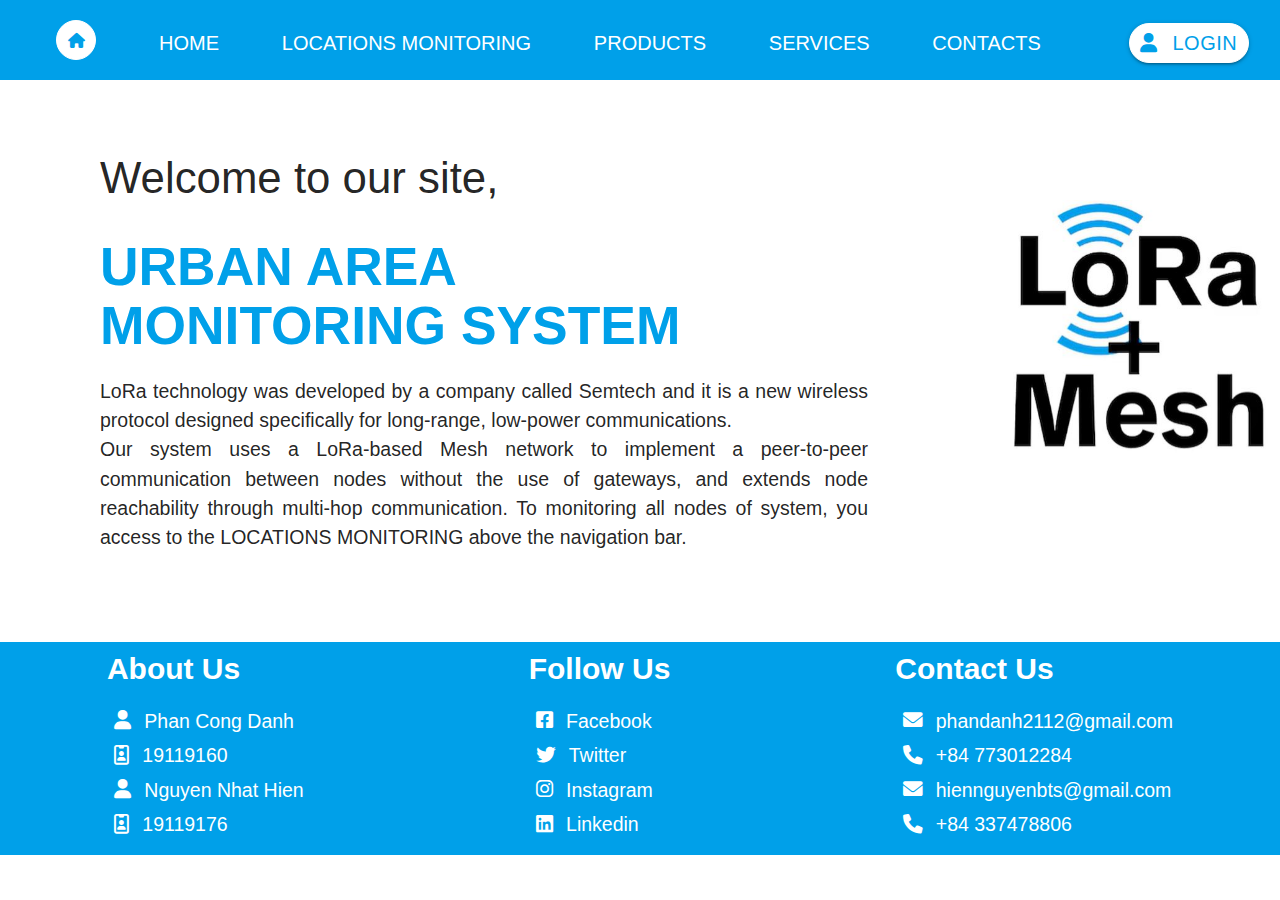
<file: Web/index.html>
<!DOCTYPE html>
<html lang="en">
<head>
    <meta charset="UTF-8">
    <meta http-equiv="X-UA-Compatible" content="IE=edge">
    <meta name="viewport" content="width=device-width, initial-scale=1.0">
    <title>URBAN AREA MONITORING SYSTEM</title>
    <link rel="icon" type="image/x-icon" href="./assets/logo.png">
    <link rel="stylesheet" href="https://cdnjs.cloudflare.com/ajax/libs/materialize/1.0.0/css/materialize.min.css">
    <link rel="stylesheet" href="style.css">    
    <link rel="stylesheet" href="https://cdnjs.cloudflare.com/ajax/libs/font-awesome/6.0.0-beta2/css/all.min.css">
</head>
<body> 
  <div class="header">
    <p><a href="" class="circle"><i class="fa-solid fa-house"></i></a></p>
    <a href="./index.html" class="head">HOME</a>
    <a href="./monitor.html" class="head">LOCATIONS MONITORING</a>
    <a href="" class="head">PRODUCTS</a>
    <a href="" class="head">SERVICES</a>
    <a href="" class="head">CONTACTS</a>
    <p>
      <a class="head btn" id="login">
        <i class="fa-solid fa-user" style="margin-right: 15px;"></i>
        LOGIN
      </a>
    </p>
  </div>



  <div class="containerHome">
    <div class="overview">
      <h3>
        Welcome to our site,
      </h3>
      <h2>
        URBAN AREA <br>
        MONITORING SYSTEM <br>
      </h2>
      <p class="desc" align="justify">LoRa technology was developed by a company called Semtech 
        and it is a new wireless protocol designed specifically for long-range, low-power communications. 
        <br> 
        Our system uses a LoRa-based Mesh network to implement a peer-to-peer communication between nodes
        without the use of gateways, and extends node reachability through multi-hop communication. 
        To monitoring all nodes of system, you access to the LOCATIONS MONITORING above the navigation bar.
      </p>
    </div>
    <img src="./assets/LoraMesh.JPG" alt=""> 
  </div>



  <section class="footer">
    <div class="box-container">
      <div class="box">
        <h3>About Us</h3>
        <p> <i class="fa-solid fa-user"> </i> Phan Cong Danh </p>
        <p> <i class="fa-regular fa-id-badge"></i> 19119160 </p>
        <p> <i class="fa-solid fa-user"></i> Nguyen Nhat Hien </p>
        <p> <i class="fa-regular fa-id-badge"></i> 19119176 </p>
      </div>
      <div class="box">
        <h3>Follow Us</h3>
        <p> <i class="fab fa-facebook-square"></i> <a href="#">Facebook</a> </p>          
        <p> <i class="fab fa-twitter"></i> <a href="#">Twitter</a> </p>
        <p> <i class="fab fa-instagram"></i> <a href="#">Instagram</a> </p>
        <p> <i class="fab fa-linkedin"></i> <a href="#">Linkedin</a> </p>
      </div>
      <div class="box">
        <h3>Contact Us</h3>
        <p> <i class="fas fa-envelope"></i> phandanh2112@gmail.com </p>
        <p> <i class="fas fa-phone"></i> +84 773012284 </p>
        <p> <i class="fas fa-envelope"></i> hiennguyenbts@gmail.com </p>
        <p> <i class="fas fa-phone"></i> +84 337478806 </p>
      </div>      
    </div>
  </section>
</div>
</body>
</html>
</file>
<file: Web/style.css>
/* ===================== Init ===================== */
* {
    padding: 0;
    margin: 0;
    box-sizing: border-box;
}

html {
    --mainColor: rgb(0,160,233);
    --warningColor: #e83232;
}



/* ====================== Header ==================== */
.header {
    height: 80px;
    display: flex;
    align-items: center;
    justify-content: space-around;
    background-color: var(--mainColor);
}

.head {
    margin-top: 5px;
    font-size: 20px;
    font-weight: 500;
    color: white;
}
.header a {
    position: relative;
}
.header > a::after {
    content: ''; 
    width: 0; 
    position: absolute;   
    top: 100%;
    left: 50%;
    transform: translateX(-50%); 
    background: rgb(255, 255, 255);
    transition: width 0.3s; 
}
.header > a:hover::after {
    height: 3px;
    width: 100%;
}

.circle {
    height: 40px;
    width: 40px;
    margin-left: 25px;
    border-radius: 2rem;
    border: 1px solid white;
    display: flex;
    justify-content: center;
    align-items: center;
    color: var(--mainColor);
    background-color: white;
}
.circle:hover {
    opacity: 0.6;
}

.btn {
    height: 40px;
    width: 120px;
    margin-left: 25px;
    border-radius: 2rem;
    border: 1px solid white;
    display: flex;
    justify-content: center;
    align-items: center;
    color: var(--mainColor);
    background-color: white;
}
.btn:hover {
    cursor: pointer;
    opacity: 0.6;
    background-color: white;
}
#login {
    color: var(--mainColor);
}



/* ======================== Home ====================== */
.containerHome {
    display: flex;
    width: 100%;
    margin: 3rem 0 6rem;
}

.containerHome .overview {
    width: 60%;
    margin-left: 100px;
    align-items: center;
}
.overview h2 {
    color: var(--mainColor);
    font-weight: 700;
}
.overview .desc {
    font-size: 1.3rem;
    align-content: center;
}

.containerHome img {
    height: 17rem;
    width: 18rem;
    margin-left: 9rem;
    margin-top: 5rem;
}



/* ===================== Realtime =================== */
.realtime_data {
   height: 7rem;
   width: 80%;
   margin: 3rem auto 0;
   font-size: 2rem;
   color: white;
   background-color: #52d48d;
   border-radius: 1rem;
}
.realtime_data h3 {     /*center*/
    line-height: 7rem;
    text-align: center;
}



/* ===================== Monitor =================== */
.container {
    display: flex;
    flex-wrap: wrap;
    width: 100%;
    margin-bottom: 3rem;
}

.area {
    display: flex;
    flex-wrap: wrap;
    justify-content: center;
    margin: 3rem auto 0;
    height: 600px;
    width: 45%;
    border: 1px solid var(--mainColor);
    border-radius: 1rem;
    box-shadow: 2px 2px 20px rgba(0, 0, 0, 0.1);
}

.location {
    height: 8rem;
    width: 100%;
    text-align: center;
    border-radius: 1rem;
    color: white;
    background-color: var(--mainColor);
    font-size: 2.5rem;
}
.location h3 {
    line-height: 5%;
    font-size: 2.5rem;
}

.area .box {
    display: flex;
    flex-wrap: wrap;
    justify-content: center;
    height: 200px;
    width: 42%;
    color: white;
    border-radius: 1rem;
    margin-left: 1rem;
    margin-right: 1rem;
}
.boxTemp {
    background-color: rgb(236, 178, 72);
}
.boxHumi {
    background-color: rgb(75, 75, 250);
}
.boxGas {
    background-color: #F2C49B;
}
.boxFlame {
    background-color: rgb(241, 130, 89);
}
.boxFlameWarning {
    background-color: var(--warningColor);
}

.value {
    height: 120px;
    width: 120px;
    display: flex;
    justify-content: center;
    border: 5px solid white;
    border-radius: 5rem;  
}
.value h5 {
    line-height: 70px;
}



/* ====================== Footer ===================== */
.footer .box-container {
    height: 14.2rem;
    display: flex;
    flex-wrap: wrap;
    gap: 15rem;
    justify-content: center;
    background-color: var(--mainColor);
    color: white;
}

.footer .box-container .box h3 {
    margin-top: 10px;
    font-size: 2rem;
    font-weight: 700;
}

.footer .box-container .box p {
    font-size: 1.3rem;
}

.footer .box-container .box p a {
    color: white;
}
.footer .box-container .box a:hover {
    color: #666;
}

.footer .box-container .box p i {
    padding: .5rem .5rem;
}



/* ===================== Toast message ================ */
#toast {
    position: fixed;
    top: 32px;
    right: 32px;
    z-index: 999999;
}
  
.toast {
    display: flex;
    align-items: center;
    background-color: #fff;
    border-radius: 2px;
    padding: 0 0 20px;
    min-width: 400px;
    max-width: 450px;
    border-left: 4px solid;
    box-shadow: 0 5px 8px rgba(0, 0, 0, 0.08);
    transition: all linear 0.3s;
}
  
@keyframes slideInLeft {
    from {
        opacity: 0;
        transform: translateX(calc(100% + 32px));
    }
    to {
        opacity: 1;
        transform: translateX(0);
    }
}

@keyframes fadeOut {
    to {
        opacity: 0;
    }
}

.toast--warning {
    border-color: var(--warningColor);
}
.toast--warning .toast__icon {
    color: var(--warningColor);
}

.toast + .toast {
    margin-top: 24px;
}

.toast__icon {
    font-size: 24px;
}

.toast__icon,
.toast__close {
    padding: 0 16px;
}

.toast__body {
    flex-grow: 1;
}
.toast__title {
    font-size: 16px;
    font-weight: 600;
    color: #333;
}
.toast__msg {
    font-size: 14px;
    color: #888;
    margin-top: 6px;
    line-height: 1.5;
}

.toast__close {
    font-size: 20px;
    color: rgba(0, 0, 0, 0.3);
    cursor: pointer;
}
</file>
